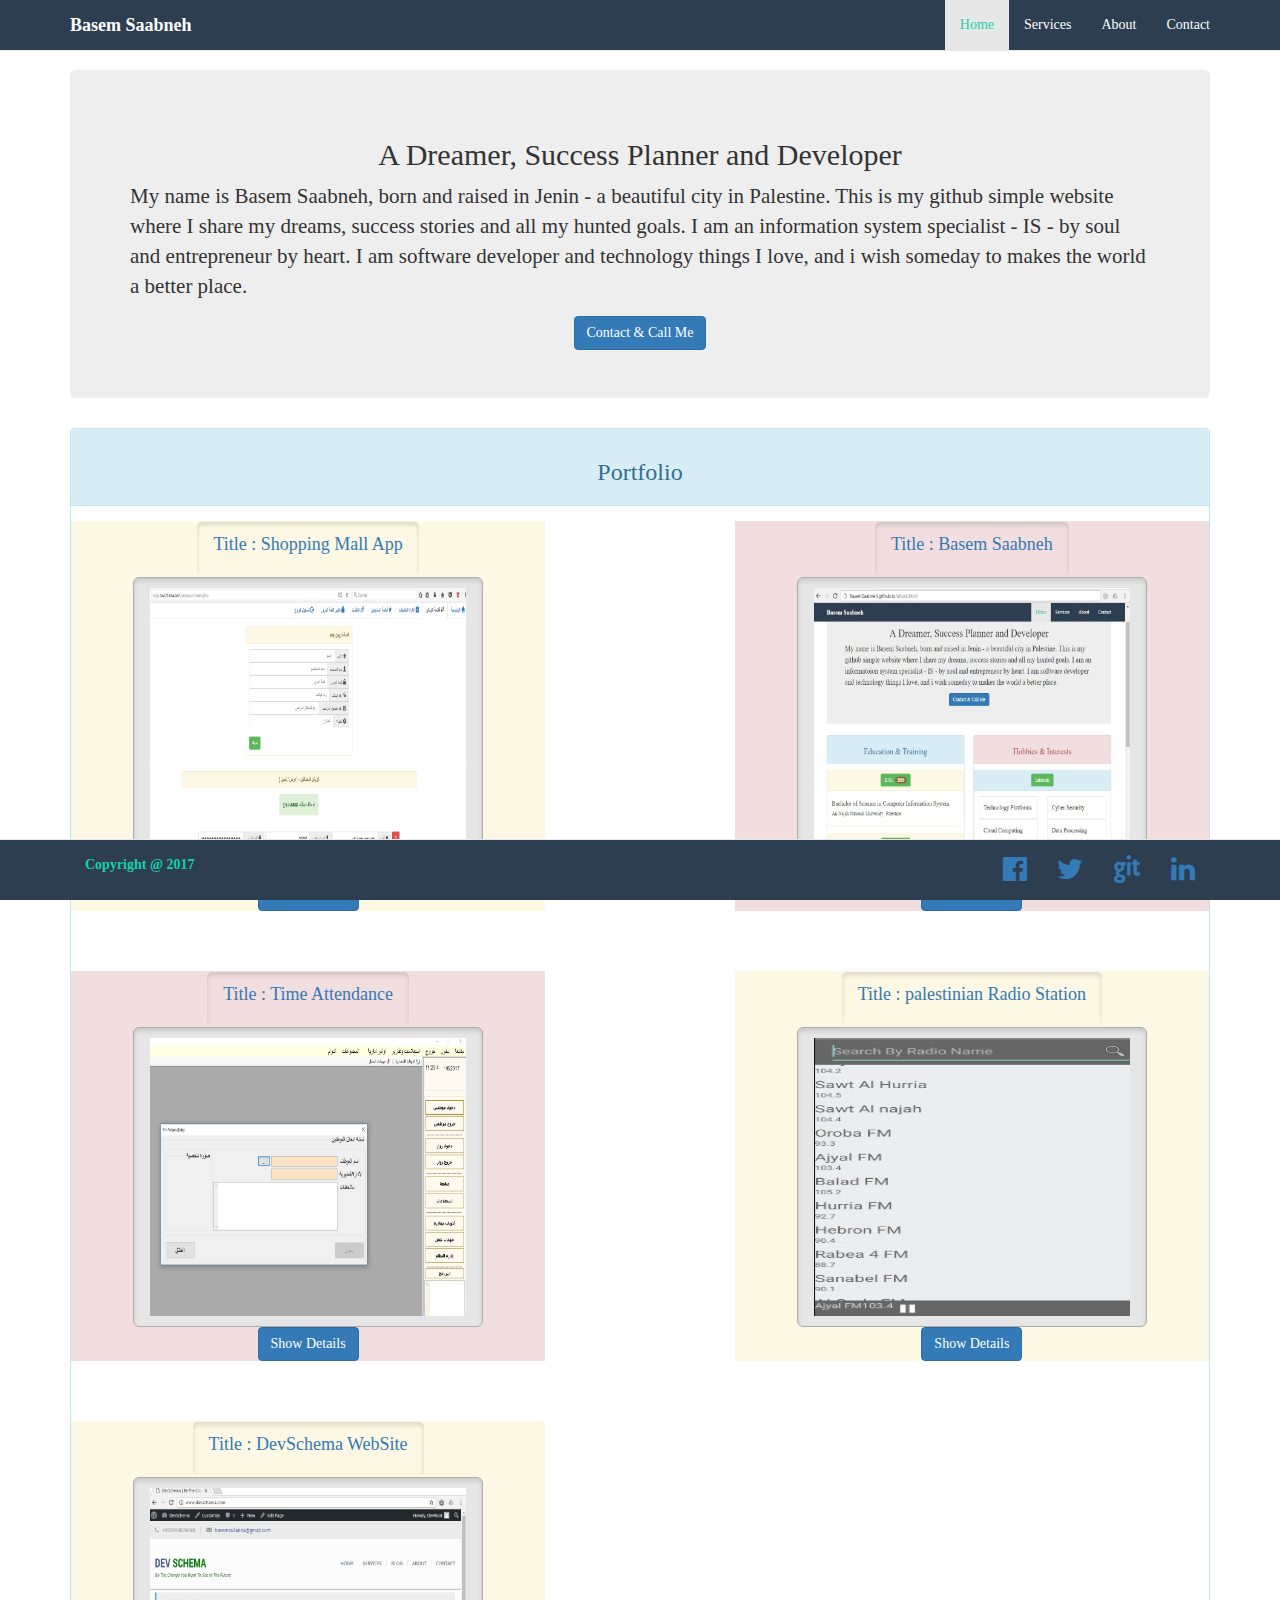
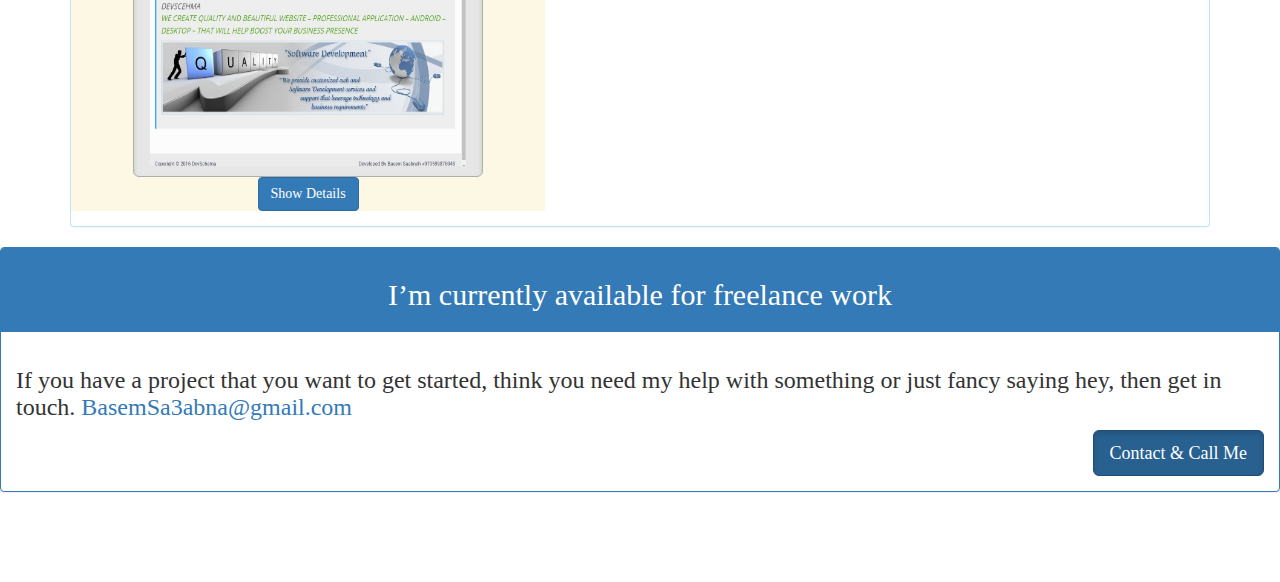
<file: index.html>
﻿<!DOCTYPE html>
<!-- /* -->
 <!-- Site Name:   Basem Saabneh -->
 <!-- Site URI:    BasemSaabneh.github.io -->
 <!-- Description:  Basem Saabneh github simple web pages -->
 <!-- Author:       Basem Saabneh -->
 <!-- Author URI:   https://www.basemsaabneh.devschema.com -->
 <!-- Version:      1.0.1 -->
 <!-- License:      free -->
 <!-- Tags:         dev,development,software ,software devvelopment,Basem,BasemSaabna,BasemSaabneh,Saabneh,Basem Saabneh, Android,Python,Bootstrap,html,html5 templates,design,database,db,DotNet,.net,vb,cSharp,c# -->
 <!-- Text Domain:  DevSchema.com -->
<!-- */  -->
<html lang="en">
  <head>
    <meta charset="utf-8">
    <meta http-equiv="X-UA-Compatible" content="IE=edge">
    <meta name="viewport" content="width=device-width, initial-scale=1">
	<meta name="author" content="Basem Saabneh" />
	<meta name="robots" content="index,follow" />
	<meta name="keywords" content="basemsaabneh.github.io,github,git,dev,development,software ,software devvelopment,Basem,BasemSaabna,BasemSaabneh,Saabneh,Basem Saabneh, Android,Python,Bootstrap,html,html5 templates,design,database,db,DotNet,.net,vb,cSharp,c# ">
	<meta name="description" content="Basem Saabneh github ">
	
    <title>Basem Saabneh</title>

    <link href="css/bootstrap.min.css" rel="stylesheet">
    <link href="css/custom.css" rel="stylesheet"> <!--- custom css -->
	<link rel="stylesheet" href="font-awesome/css/font-awesome.min.css">

    <script src="https://ajax.googleapis.com/ajax/libs/jquery/1.12.4/jquery.min.js"></script>

    <script src="js/bootstrap.min.js"></script>
	
  </head>
  <body>
	 <!--  ----------------------------------------------------------------------------------------------------------------Start Menu----------------------------------------------------------------------------------------------------------------------- -->
	<nav class="navbar navbar-default navbar-fixed-top navbar-inverse">
		<div class="container">
			<button type="button" class="navbar-toggle" 
			  data-toggle="collapse"
			  data-target=".navbar-collapse">
				  <span class="sr-only">Toggle Navigation</span>
				  <span class="icon-bar"></span><!-- for one line-->
				  <span class="icon-bar"></span><!-- for one line-->
				  <span class="icon-bar"></span><!-- for one line-->
			  
			</button>
		       <!-- for brand name -->
			<a class="navbar-brand"
					href="index.html" > <strong>Basem Saabneh </strong>
			</a>
					
			<!-- Add Menu Items-->	
			<div class="navbar-collapse collapse">
				<!-- collapse referance to button data-toggle collapse-->	
				<!-- navbar-collapse referance to button data-target navbar-collapse-->	
				<ul class="nav navbar-nav navbar-right">
					<li class="active" ><!--active for selected - active-->
						<a href="index.html" > Home </a>
					</li>
					<li >		
						<a href="services.html" > Services </a>
					</li>
					<li >
						<a href="about.html" > About </a>
					</li>
					<li >
						<a href="contact.html" > Contact </a>
					</li>
				</ul>
			</div>
		</div> <!-- end header container -->
	</nav>  <!-- end Navigator  -->

	
<!--  ----------------------------------------------------------------------------------------------------------------End Menu----------------------------------------------------------------------------------------------------------------------- -->
   <!-- Page Body -->
	<div class="container ">   
		<div class="jumbotron text-center"><!-- jumbotron used to highlight content-->

			<h2> A Dreamer, Success Planner and Developer </h2>
			<p align="left">
				My name is Basem Saabneh, born and raised in Jenin - a beautiful city in Palestine. This is my github simple website where I share my dreams,
				success stories and all my hunted goals. I am an information system specialist - IS -  by soul and entrepreneur by heart. 
				I am software developer and technology things I love, and i wish someday to makes the world a better place.		
			</p>
		<a href="contact.html"><button type="button" class="btn btn-primary">Contact & Call Me</button></a>
		</div><!-- end jumbotron -->
		
	<!--- -----------------------------------------------------------------------------------------------Start  Services  Panel Start -------------------------------------------------------------------------------------------------------------------------- -->
	
	<!--- -----------------------------------------------------------------------------------------------Start  Services  Panel Start -------------------------------------------------------------------------------------------------------------------------- -->

	
	
	
	<!--- -----------------------------------------------------------------------------------------------Start  PORTFOLIO  Start -------------------------------------------------------------------------------------------------------------------------- -->

	<div class="panel panel-info">
			  <div class="panel-heading text-center">
				<h3>Portfolio </h3>
			  </div>
			  <div class="panel-body bg-default">
	<!--- -----------------------------------------------------------------------------------------------Portfolio Row # 1-------------------------------------------------------------------------------------------------------------------------- -->
	<!--- -----------------------------------------------------------------------------------------------Portfolio Row # 1-------------------------------------------------------------------------------------------------------------------------- -->
	<!--- -----------------------------------------------------------------------------------------------Portfolio Row # 1-------------------------------------------------------------------------------------------------------------------------- -->
	<!--- -----------------------------------------------------------------------------------------------Portfolio Row # 1-------------------------------------------------------------------------------------------------------------------------- -->
	
				<div class="row">
	<!--- -----------------------------------------------------------------------------------------------Portfolio Row # 1 COL # 1 -------------------------------------------------------------------------------------------------------------------------- -->
				
					<div class="col-sm-5 bg-warning">
						<!-- modal -->
						<center><a href="#" class="btn btn-lg active" data-toggle="modal" data-target="#ShoppingMall"><p>Title : Shopping Mall App</p> </a>
						<img src="img/shop.jpg" class="btn btn-default btn-lg active" id="img-size"  data-toggle="modal" data-target="#ShoppingMall"></img></center>
						<div id="ShoppingMall" class="modal fade " role="dialog">
							<div class="modal-dialog"> 
								<div class="modal-content bg-warning">
									<div class="modal-header bg-warning" >
									
										<div class="modal-title">
											<button type="button" class="close" data-dismiss="modal">
												&times;
											</button>
											<h2><span id="port-text">Title : </span><a href="http://shop.devschema.com" > ShoppingMall Site & App </a></h2>
										</div>
									</div>
									<div class="modal-body bg-danger" >	
										<div class="list-group">
											<div class="row">
											  <div class="col-sm-12"><span  class="list-group-item list-group-item-action "><h4><span id="port-text">PROJECT TYPE:</span>ShoppingMall Site & App</h4></span></div>  
											  <div class="col-sm-12"><span  class="list-group-item list-group-item-action "><h4><span id="port-text">TECHNOLOGIES:</span> PHP , Bootstrap, Android, Java, Json, Mysql</h4></span></div>  
											  <div class="col-sm-12"><span  class="list-group-item list-group-item-action "><h4><span id="port-text">DESCRIPTION:</span> 
													 Online small shopping mall ,website is to control products and data , supported with mobile app , where visitors can access products and see details , if they like product, they can register and request a product, after request generated , admin see visitor request and confirm or cancel request from both website and mobile app
													
											  </h4></span></div>  
											</div>
														
										</div>

									</div>
									<div class="modal-footer bg-default bg-warning" >
										<button type="button" class="btn btn-default btn-lg" data-dismiss="modal">
											Close
										</button>
									</div>
								</div>
							</div>
						</div>
						<center><button type="button" class="btn btn-primary " data-toggle="modal" data-target="#ShoppingMall">Show Details </button></center>
					</div>
					
	<!--- -----------------------------------------------------------------------------------------------Portfolio Row # 1 COL # 2 Empty -------------------------------------------------------------------------------------------------------------------------- -->
					<div class="col-sm-2 bg-default">
					</div>
	<!--- -----------------------------------------------------------------------------------------------Portfolio Row # 1 COL # 3 -------------------------------------------------------------------------------------------------------------------------- -->
					
					<div class="col-sm-5 bg-danger">
						<!-- modal -->
						<center><a href="#" class="btn btn-lg active" data-toggle="modal" data-target="#Basem_Saabneh"><p>Title : Basem Saabneh</p> </a>
						<img src="img/basemsa3abna.jpg" class="btn btn-default btn-lg active" id="img-size"  data-toggle="modal" data-target="#Basem_Saabneh"></img></center>
						<div id="Basem_Saabneh" class="modal fade " role="dialog">
							<div class="modal-dialog"> 
								<div class="modal-content bg-warning">
									<div class="modal-header bg-warning" >
									
										<div class="modal-title">
											<button type="button" class="close" data-dismiss="modal">
												&times;
											</button>
											<h2><span id="port-text">Title : </span>Personal website : <a href="BasemSaabneh.github.io">Basem Saabneh</a></h2>
										</div>
									</div>
									<div class="modal-body bg-danger" >	
										<div class="list-group">
											<div class="row">
											  <div class="col-sm-12"><span  class="list-group-item list-group-item-action "><h4><span id="port-text">PROJECT TYPE:</span>Personal website</h4></span></div>  
											  <div class="col-sm-12"><span  class="list-group-item list-group-item-action "><h4><span id="port-text">TECHNOLOGIES:</span> Bootstrap , Css , html , Javascript </h4></span></div>  
											  <div class="col-sm-12"><span  class="list-group-item list-group-item-action "><h4><span id="port-text">DESCRIPTION:</span> 
													 Personal website for Basem Saabneh - a software developer expert , in order to show contact information and projects portfolio.
													Keep in touch with customers need IT Services & Support
											  </h4></span></div>  
											</div>
														
										</div>

									</div>
									<div class="modal-footer bg-default bg-warning" >
										<button type="button" class="btn btn-default btn-lg" data-dismiss="modal">
											Close
										</button>
									</div>
								</div>
							</div>
						</div>
						<center><button type="button" class="btn btn-primary " data-toggle="modal" data-target="#Basem_Saabneh">Show Details </button></center>
					</div>				
				</div>  <!-- end first row -->
				
				
				<div class="row">
					<div class="col-sm-12 bg-default">
					<p>&nbsp;</p><p>&nbsp;</p>
					</div>
				</div>
	<!--- -----------------------------------------------------------------------------------------------Portfolio Row # 2-------------------------------------------------------------------------------------------------------------------------- -->
	<!--- -----------------------------------------------------------------------------------------------Portfolio Row # 2-------------------------------------------------------------------------------------------------------------------------- -->
	<!--- -----------------------------------------------------------------------------------------------Portfolio Row # 2-------------------------------------------------------------------------------------------------------------------------- -->
	<!--- -----------------------------------------------------------------------------------------------Portfolio Row # 2-------------------------------------------------------------------------------------------------------------------------- -->				
	
				<div class="row">
	<!--- -----------------------------------------------------------------------------------------------Portfolio Row # 2 COL # 1 -------------------------------------------------------------------------------------------------------------------------- -->
				
					<div class="col-sm-5 bg-danger">
						<!-- modal -->
						<center><a href="#" class="btn btn-lg active" data-toggle="modal" data-target="#Time_Attendance"><p>Title : Time Attendance</p> </a>
						<img src="img/tas.jpg" class="btn btn-default btn-lg active" id="img-size"  data-toggle="modal" data-target="#Time_Attendance"></img></center>
						<div id="Time_Attendance" class="modal fade " role="dialog">
							<div class="modal-dialog"> 
								<div class="modal-content bg-warning">
									<div class="modal-header bg-warning" >
									
										<div class="modal-title">
											<button type="button" class="close" data-dismiss="modal">
												&times;
											</button>
											<h2><span id="port-text">Title : </span>Employee Time Attendance System</h2>
										</div>
									</div>
									<div class="modal-body bg-danger" >	
										<div class="list-group">
											<div class="row">
											  <div class="col-sm-12"><span  class="list-group-item list-group-item-action "><h4><span id="port-text">PROJECT TYPE:</span>Time Attendance System</h4></span></div>  
											  <div class="col-sm-12"><span  class="list-group-item list-group-item-action "><h4><span id="port-text">TECHNOLOGIES:</span> VB.Net , SQL Server </h4></span></div>  
											  <div class="col-sm-12"><span  class="list-group-item list-group-item-action "><h4><span id="port-text">DESCRIPTION:</span> 
													Smart Time Attendance System , that register all employees movements from and / or to organization , with access controls and privilages for each employee
													 
											  </h4></span></div>  
											</div>
														
										</div>

									</div>
									<div class="modal-footer bg-default bg-warning" >
										<button type="button" class="btn btn-default btn-lg" data-dismiss="modal">
											Close
										</button>
									</div>
								</div>
							</div>
						</div>
						<center><button type="button" class="btn btn-primary " data-toggle="modal" data-target="#Time_Attendance">Show Details </button></center>
					</div>
					
	<!--- -----------------------------------------------------------------------------------------------Portfolio Row # 2 COL # 2 Empty -------------------------------------------------------------------------------------------------------------------------- -->
					<div class="col-sm-2 bg-default">
					</div>
	<!--- -----------------------------------------------------------------------------------------------Portfolio Row # 2 COL # 3 -------------------------------------------------------------------------------------------------------------------------- -->
					
					<div class="col-sm-5 bg-warning">
						<!-- modal -->
						<center><a href="#" class="btn btn-lg active" data-toggle="modal" data-target="#palestinian_Radio_Station"><p>Title : palestinian Radio Station</p> </a>
						<img src="img/radio.jpg" class="btn btn-default btn-lg active" id="img-size"  data-toggle="modal" data-target="#palestinian_Radio_Station"></img></center>
						<div id="palestinian_Radio_Station" class="modal fade " role="dialog">
							<div class="modal-dialog"> 
								<div class="modal-content bg-warning">
									<div class="modal-header bg-warning" >
									
										<div class="modal-title">
											<button type="button" class="close" data-dismiss="modal">
												&times;
											</button>
											<h2><span id="port-text">Title : </span>Radio Station In Palestine</h2>
										</div>
									</div>
									<div class="modal-body bg-danger" >	
										<div class="list-group">
											<div class="row">
											  <div class="col-sm-12"><span  class="list-group-item list-group-item-action "><h4><span id="port-text">PROJECT TYPE:</span>Music & Sound App</h4></span></div>  
											  <div class="col-sm-12"><span  class="list-group-item list-group-item-action "><h4><span id="port-text">TECHNOLOGIES:</span> Android • Sqlite •  CSS</h4></span></div>  
											  <div class="col-sm-12"><span  class="list-group-item list-group-item-action "><h4><span id="port-text">DESCRIPTION:</span> 
													A simple Android application to listen for radio Stations in Palestine 
											  </h4></span></div>  
											</div>
														
										</div>

									</div>
									<div class="modal-footer bg-default bg-warning" >
										<button type="button" class="btn btn-default btn-lg" data-dismiss="modal">
											Close
										</button>
									</div>
								</div>
							</div>
						</div>
						<center><button type="button" class="btn btn-primary " data-toggle="modal" data-target="#palestinian_Radio_Station">Show Details </button></center>
					</div>				
				</div>  <!-- end first row -->
		

	<div class="row">
		<div class="col-sm-12 bg-default">
		<p>&nbsp;</p><p>&nbsp;</p>
		</div>
	</div>		
	<!--- -----------------------------------------------------------------------------------------------Portfolio Row # 3-------------------------------------------------------------------------------------------------------------------------- -->
	<!--- -----------------------------------------------------------------------------------------------Portfolio Row # 3-------------------------------------------------------------------------------------------------------------------------- -->
	<!--- -----------------------------------------------------------------------------------------------Portfolio Row # 3-------------------------------------------------------------------------------------------------------------------------- -->
	<!--- -----------------------------------------------------------------------------------------------Portfolio Row # 3-------------------------------------------------------------------------------------------------------------------------- -->				
	
				<div class="row">
	<!--- -----------------------------------------------------------------------------------------------Portfolio Row # 3 COL # 1 -------------------------------------------------------------------------------------------------------------------------- -->
					<div class="col-sm-5 bg-warning">
						<!-- modal -->
						<center><a href="#" class="btn btn-lg active" data-toggle="modal" data-target="#DevSchema_WebSite"><p>Title : DevSchema WebSite</p> </a>
						<img src="img/devschema.jpg" class="btn btn-default btn-lg active" id="img-size"  data-toggle="modal" data-target="#DevSchema_WebSite"></img></center>
						<div id="DevSchema_WebSite" class="modal fade " role="dialog">
							<div class="modal-dialog"> 
								<div class="modal-content bg-warning">
									<div class="modal-header bg-warning" >
									
										<div class="modal-title">
											<button type="button" class="close" data-dismiss="modal">
												&times;
											</button>
											<h2><span id="port-text">Title : </span><a href="http://www.devschema.com" > DevSchema WebSite </a></h2>
										</div>
									</div>
									<div class="modal-body bg-danger" >	
										<div class="list-group">
											<div class="row">
											  <div class="col-sm-12"><span  class="list-group-item list-group-item-action "><h4><span id="port-text">PROJECT TYPE:</span>DevSchema WebSite</h4></span></div>  
											  <div class="col-sm-12"><span  class="list-group-item list-group-item-action "><h4><span id="port-text">TECHNOLOGIES:</span> WordPress , Mysql</h4></span></div>  
											  <div class="col-sm-12"><span  class="list-group-item list-group-item-action "><h4><span id="port-text">DESCRIPTION:</span> 
													Website to show services provided by DevSchema Team, portable with large and small screen [ pc - tablet - smart phone ] .
													Contact customers for new services.[ IT services ].
													
											  </h4></span></div>  
											</div>
														
										</div>

									</div>
									<div class="modal-footer bg-default bg-warning" >
										<button type="button" class="btn btn-default btn-lg" data-dismiss="modal">
											Close
										</button>
									</div>
								</div>
							</div>
						</div>
						<center><button type="button" class="btn btn-primary " data-toggle="modal" data-target="#DevSchema_WebSite">Show Details </button></center>
					</div>
				</div>
		</div>
	</div>
	<!--- -----------------------------------------------------------------------------------------------Portfolio Row # 4-------------------------------------------------------------------------------------------------------------------------- -->
	<!--- -----------------------------------------------------------------------------------------------Portfolio Row # 4-------------------------------------------------------------------------------------------------------------------------- -->
	<!--- -----------------------------------------------------------------------------------------------Portfolio Row # 4-------------------------------------------------------------------------------------------------------------------------- -->
	<!--- -----------------------------------------------------------------------------------------------Portfolio Row # 4-------------------------------------------------------------------------------------------------------------------------- -->	




				
				
			</div>  <!-- End panel-body -->
	</div>   <!-- End Conatct Panel -->
	
	<div class="row">
		<div class="col-sm-12">
			<div class="panel panel-primary">
				<div class="panel-heading text-center">
					<h2>I’m currently available for freelance work</h2>
				</div>
				<div class="panel-body bg-default">
					<p><h3>If you have a project that you want to get started, think you need my help with something or just fancy saying hey, then get in touch.
					<a href="mailto:basemsa3abna@gmail.com"> BasemSa3abna@gmail.com</a>
					</h3></p>
					<a href="contact.html" ><button type="button" class="btn btn-primary btn-lg active pull-right">Contact & Call Me</button></a>
				</div>  <!-- End panel-body -->
			</div>
		</div>
	</div>

			 
	<!--- -----------------------------------------------------------------------------------------------End  Conatct  Panel End -------------------------------------------------------------------------------------------------------------------------- -->
	<!--  ----------------------------------------------------------------------------------------------------------------Start Footer----------------------------------------------------------------------------------------------------------------------- -->

   <!-- Fixed Footer -->
   <div class="navbar navbar-default navbar-fixed-bottom navbar-inverse">
	   <div class="container">
			<div class="navbar-text pull-left">
				<span class="footer-txt"><strong>Copyright @ 2017</strong></span>
			</div>
			
			<div class="navbar-text pull-right">
				<a href="https://www.linkedin.com/in/BasemSaabneh" > <i class="fa fa-linkedin fa-2x" aria-hidden="true"></i></a>
			</div>
			<div class="navbar-text pull-right">
				<a href="https://github.com/BasemSaabneh" > <i class="fa fa-git fa-2x" aria-hidden="true"></i></a>
			</div>
			
			<div class="navbar-text pull-right">
				<a href="https://twitter.com/BasemSaabneh" > <i class="fa fa-twitter fa-2x" aria-hidden="true"></i></a>
			</div>
			<div class="navbar-text pull-right">
				<a href="https://www.facebook.com/BasemSaabneh" > <i class="fa fa-facebook-official fa-2x"></i></a>
			</div>
	   </div>
   </div>
  
	 <!--  ----------------------------------------------------------------------------------------------------------------End Footer----------------------------------------------------------------------------------------------------------------------- -->
		
		
	</div>	 <!-- end page body container -->
	
  </body>
</html>
</file>
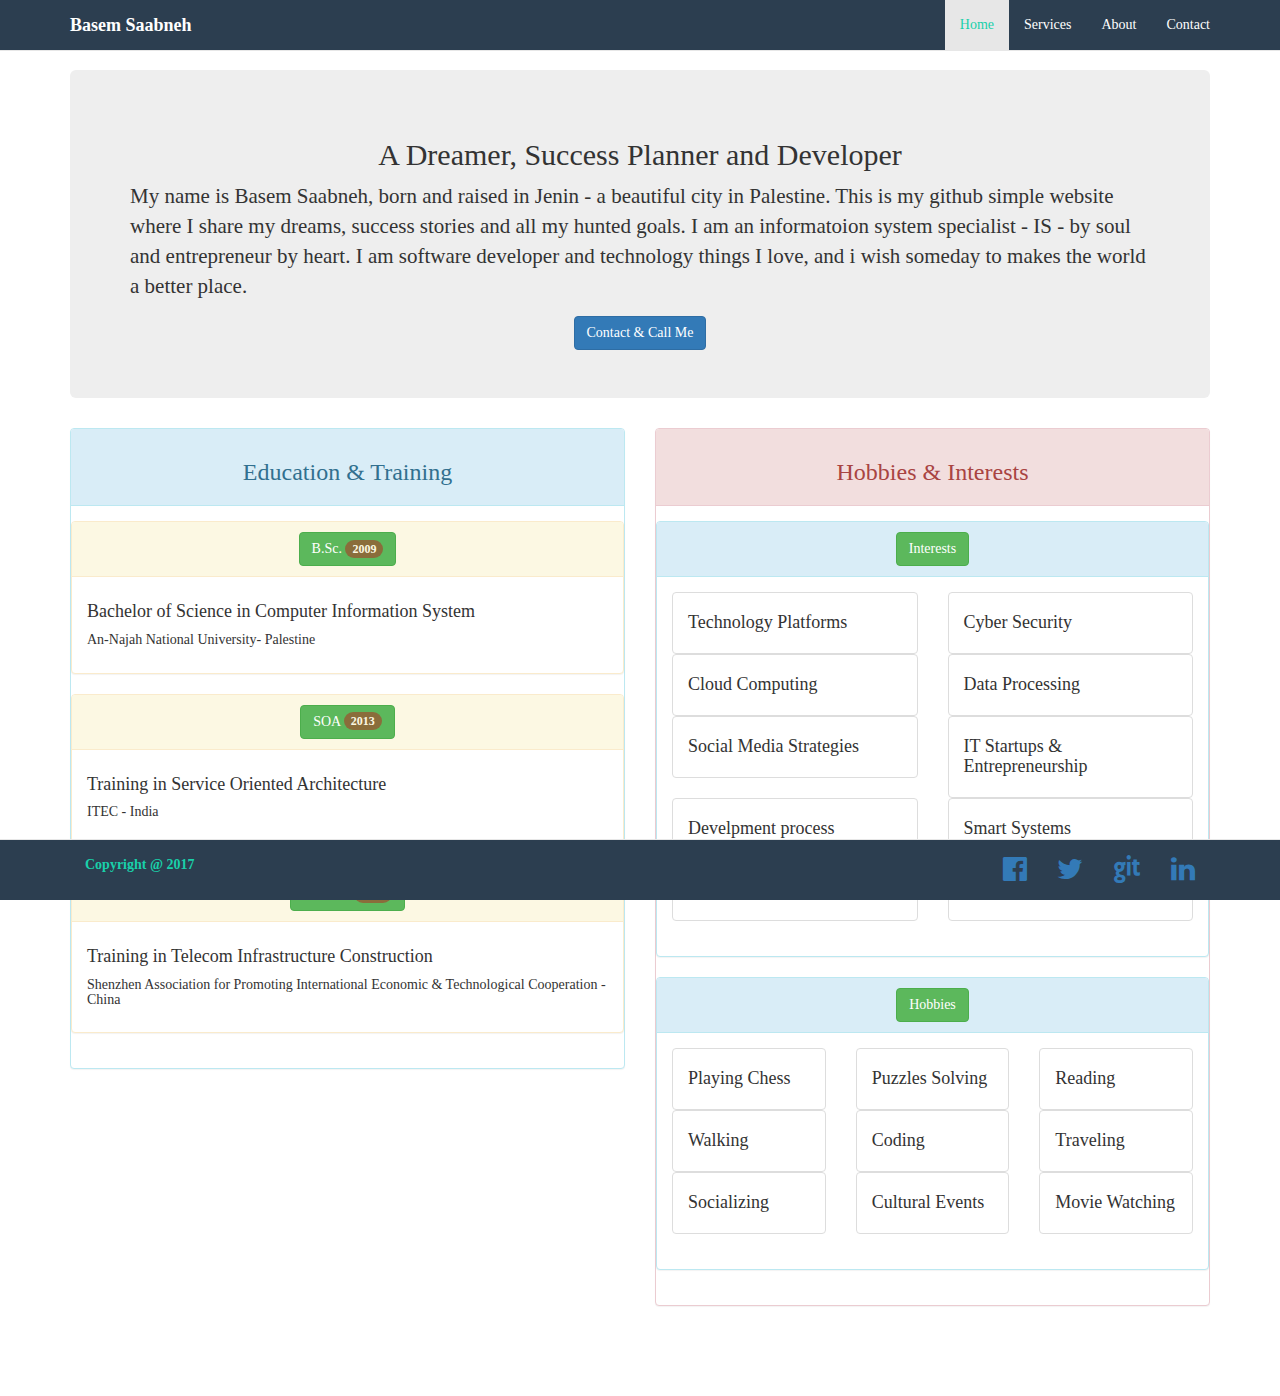
<file: about.html>
<!DOCTYPE html>
<!-- /* -->
 <!-- Site Name:   Basem Saabneh -->
 <!-- Site URI:    BasemSaabneh.github.io -->
 <!-- Description:  Basem Saabneh github simple web pages -->
 <!-- Author:       Basem Saabneh -->
 <!-- Author URI:   https://www.basemsaabneh.devschema.com -->
 <!-- Version:      1.0.1 -->
 <!-- License:      free -->
 <!-- Tags:         dev,development,software ,software devvelopment,Basem,BasemSaabna,BasemSaabneh,Saabneh,Basem Saabneh, Android,Python,Bootstrap,html,html5 templates,design,database,db,DotNet,.net,vb,cSharp,c# -->
 <!-- Text Domain:  DevSchema.com -->
<!-- */  -->
<html lang="en">
  <head>
    <meta charset="utf-8">
    <meta http-equiv="X-UA-Compatible" content="IE=edge">
    <meta name="viewport" content="width=device-width, initial-scale=1">
	<meta name="author" content="Basem Saabneh" />
	<meta name="robots" content="index,follow" />
	<meta name="keywords" content="basemsaabneh.github.io,github,git,dev,development,software ,software devvelopment,Basem,BasemSaabna,BasemSaabneh,Saabneh,Basem Saabneh, Android,Python,Bootstrap,html,html5 templates,design,database,db,DotNet,.net,vb,cSharp,c# ">
	<meta name="description" content="Basem Saabneh github ">
    <title>Basem Saabneh CV</title>

    <link href="css/bootstrap.min.css" rel="stylesheet">
    <link href="css/custom.css" rel="stylesheet"> <!--- custom css -->
	<link rel="stylesheet" href="font-awesome/css/font-awesome.min.css">

    <script src="https://ajax.googleapis.com/ajax/libs/jquery/1.12.4/jquery.min.js"></script>

    <script src="js/bootstrap.min.js"></script>
	
  </head>
  <body>
	 <!--  ----------------------------------------------------------------------------------------------------------------Start Menu----------------------------------------------------------------------------------------------------------------------- -->
	<nav class="navbar navbar-default navbar-fixed-top navbar-inverse">
		<div class="container">
			<button type="button" class="navbar-toggle" 
			  data-toggle="collapse"
			  data-target=".navbar-collapse">
				  <span class="sr-only">Toggle Navigation</span>
				  <span class="icon-bar"></span><!-- for one line-->
				  <span class="icon-bar"></span><!-- for one line-->
				  <span class="icon-bar"></span><!-- for one line-->
			  
			</button>
		       <!-- for brand name -->
			<a class="navbar-brand"
					href="index.html" > <strong>Basem Saabneh </strong>
			</a>
					
			<!-- Add Menu Items-->	
			<div class="navbar-collapse collapse">
				<!-- collapse referance to button data-toggle collapse-->	
				<!-- navbar-collapse referance to button data-target navbar-collapse-->	
				<ul class="nav navbar-nav navbar-right">
					<li class="active" ><!--active for selected - active-->
						<a href="index.html" > Home </a>
					</li>
					<li >		
						<a href="services.html" > Services </a>
					</li>
					<li >
						<a href="about.html" > About </a>
					</li>
					<li >
						<a href="contact.html" > Contact </a>
					</li>
				</ul>
			</div>
		</div> <!-- end header container -->
	</nav>  <!-- end Navigator  -->

	
<!--  ----------------------------------------------------------------------------------------------------------------End Menu----------------------------------------------------------------------------------------------------------------------- -->
   <!-- Page Body -->
	<div class="container ">   
		<div class="jumbotron text-center"><!-- jumbotron used to highlight content-->

			<h2> A Dreamer, Success Planner and Developer </h2>
			<p align="left">
				My name is Basem Saabneh, born and raised in Jenin - a beautiful city in Palestine. This is my github simple website where I share my dreams,
				success stories and all my hunted goals. I am an informatoion system specialist - IS -  by soul and entrepreneur by heart. 
				I am software developer and technology things I love, and i wish someday to makes the world a better place.		
			</p>
		<a href="contact.html" ><button type="button" class="btn btn-primary">Contact & Call Me</button></a>
		</div><!-- end jumbotron -->
		

	<!--- -----------------------------------------------------------------------------------------------Start  Conatct  Panel Start -------------------------------------------------------------------------------------------------------------------------- -->
	<div class="row">
		<div class="col-sm-6">
			<div class="panel panel-info">
				<div class="panel-heading text-center">
					<h3> Education & Training</h3>
				</div>
				<div class="panel-body bg-default">
					<div class="row">
						<div class="panel panel-warning">
							<div class="panel-heading text-center">
								<button type="button" class="btn btn-success">B.Sc. <span class="badge">2009</span></button>
							</div>
							<div class="panel-body bg-default">
								<p><h4>Bachelor of Science in Computer Information System </h4>
								<p><h5>An-Najah National University- Palestine</h5>

							</div>
						</div>
					 </div>

					<div class="row">
						<div class="panel panel-warning">
							<div class="panel-heading text-center">
								<button type="button" class="btn btn-success">SOA <span class="badge">2013</span></button>
							</div>
							<div class="panel-body bg-default">
								<p><h4>Training in Service Oriented Architecture </h4>
								<p><h5> ITEC - India</h5>

							</div>
						</div>
					 </div>	
					 
					<div class="row">
						<div class="panel panel-warning">
							<div class="panel-heading text-center">
								<button type="button" class="btn btn-success">Telecom <span class="badge">2016</span></button>
							</div>
							<div class="panel-body bg-default">
								<p><h4>Training in  Telecom Infrastructure Construction  </h4>
								<p><h5> Shenzhen Association for  Promoting International Economic & Technological Cooperation - China</h5>

							</div>
						</div>
					 </div>					 
				</div>  <!-- End panel-body -->
			</div>   <!-- End  Panel Info -->
		</div>

		<div class="col-sm-6">
			<div class="panel panel-danger">
				<div class="panel-heading text-center">
					<h3>Hobbies & Interests</h3>
				</div>
				<div class="panel-body bg-default">
					<div class="row">
						<div class="panel panel-info">
							<div class="panel-heading text-center">
								<button type="button" class="btn btn-success">Interests </button>
							</div>
							<div class="panel-body bg-default">
								<div class="list-group">
									<div class="row">
									  <div class="col-sm-6"><span  class="list-group-item list-group-item-action "><h4>Technology Platforms  </h4></span></div>
									  <div class="col-sm-6"><span class="list-group-item list-group-item-action "><h4>Cyber Security  </h4></span></div>	  
									</div>
									<div class="row">
									  <div class="col-sm-6"><span  class="list-group-item list-group-item-action "><h4>Cloud Computing  </h4></span></div>
									  <div class="col-sm-6"><span class="list-group-item list-group-item-action "><h4>Data Processing  </h4></span></div>	  
									</div>								  
									<div class="row">
									  <div class="col-sm-6"><span  class="list-group-item list-group-item-action "><h4>Social Media Strategies  </h4></span></div>
									  <div class="col-sm-6"><span class="list-group-item list-group-item-action "><h4>IT Startups & Entrepreneurship  </h4></span></div>	  
									</div>	
									<div class="row">
									  <div class="col-sm-6"><span  class="list-group-item list-group-item-action "><h4>Develpment process </h4></span></div>
									  <div class="col-sm-6"><span class="list-group-item list-group-item-action "><h4>Smart Systems </h4></span></div>	  
									</div>
									<div class="row">
									  <div class="col-sm-6"><span  class="list-group-item list-group-item-action "><h4>Ethical Hacking </h4></span></div>
									  <div class="col-sm-6"><span class="list-group-item list-group-item-action "><h4>Penetration Testing</h4></span></div>	  
									</div>							
								</div>

							</div>
						</div>
					</div>
					<div class="row">
						<div class="panel panel-info">
							<div class="panel-heading text-center">
								<button type="button" class="btn btn-success">Hobbies </button>
							</div>
							<div class="panel-body bg-default">
								<div class="list-group">
									<div class="row">
									  <div class="col-sm-4"><span  class="list-group-item list-group-item-action "><h4>Playing Chess  </h4></span></div>
									  <div class="col-sm-4"><span class="list-group-item list-group-item-action "><h4>Puzzles Solving  </h4></span></div>	  
									  <div class="col-sm-4"><span class="list-group-item list-group-item-action "><h4>Reading </h4></span></div>	  
									</div>							  
									<div class="row">
									  <div class="col-sm-4"><span  class="list-group-item list-group-item-action "><h4>Walking  </h4></span></div>
									  <div class="col-sm-4"><span  class="list-group-item list-group-item-action "><h4>Coding  </h4></span></div>
									  <div class="col-sm-4"><span class="list-group-item list-group-item-action "><h4>Traveling </h4></span></div>	  
									</div>	
									<div class="row">
									  <div class="col-sm-4"><span  class="list-group-item list-group-item-action "><h4>Socializing</h4></span></div>
									  <div class="col-sm-4"><span  class="list-group-item list-group-item-action "><h4>Cultural Events</h4></span></div>
									  <div class="col-sm-4"><span class="list-group-item list-group-item-action "><h4>Movie Watching </h4></span></div>	  
									</div>
							
								</div>

							</div>
						</div>
					</div>			 
				</div>  <!-- End panel-body -->
			</div>   <!-- End  Panel Info -->
		</div>
	</div>

	

			 
	<!--- -----------------------------------------------------------------------------------------------End  Conatct  Panel End -------------------------------------------------------------------------------------------------------------------------- -->
	<!--  ----------------------------------------------------------------------------------------------------------------Start Footer----------------------------------------------------------------------------------------------------------------------- -->

   <!-- Fixed Footer -->
   <div class="navbar navbar-default navbar-fixed-bottom navbar-inverse">
	   <div class="container">
			<div class="navbar-text pull-left">
				<span class="footer-txt"><strong>Copyright @ 2017</strong></span>
			</div>
			
			<div class="navbar-text pull-right">
				<a href="https://www.linkedin.com/in/BasemSaabneh" > <i class="fa fa-linkedin fa-2x" aria-hidden="true"></i></a>
			</div>
			<div class="navbar-text pull-right">
				<a href="https://github.com/BasemSaabneh" > <i class="fa fa-git fa-2x" aria-hidden="true"></i></a>
			</div>
			
			<div class="navbar-text pull-right">
				<a href="https://twitter.com/BasemSaabneh" > <i class="fa fa-twitter fa-2x" aria-hidden="true"></i></a>
			</div>
			<div class="navbar-text pull-right">
				<a href="https://www.facebook.com/BasemSaabneh" > <i class="fa fa-facebook-official fa-2x"></i></a>
			</div>
	   </div>
   </div>
  
	 <!--  ----------------------------------------------------------------------------------------------------------------End Footer----------------------------------------------------------------------------------------------------------------------- -->
		
		
	</div>	 <!-- end page body container -->
	
  </body>
</html>
</file>
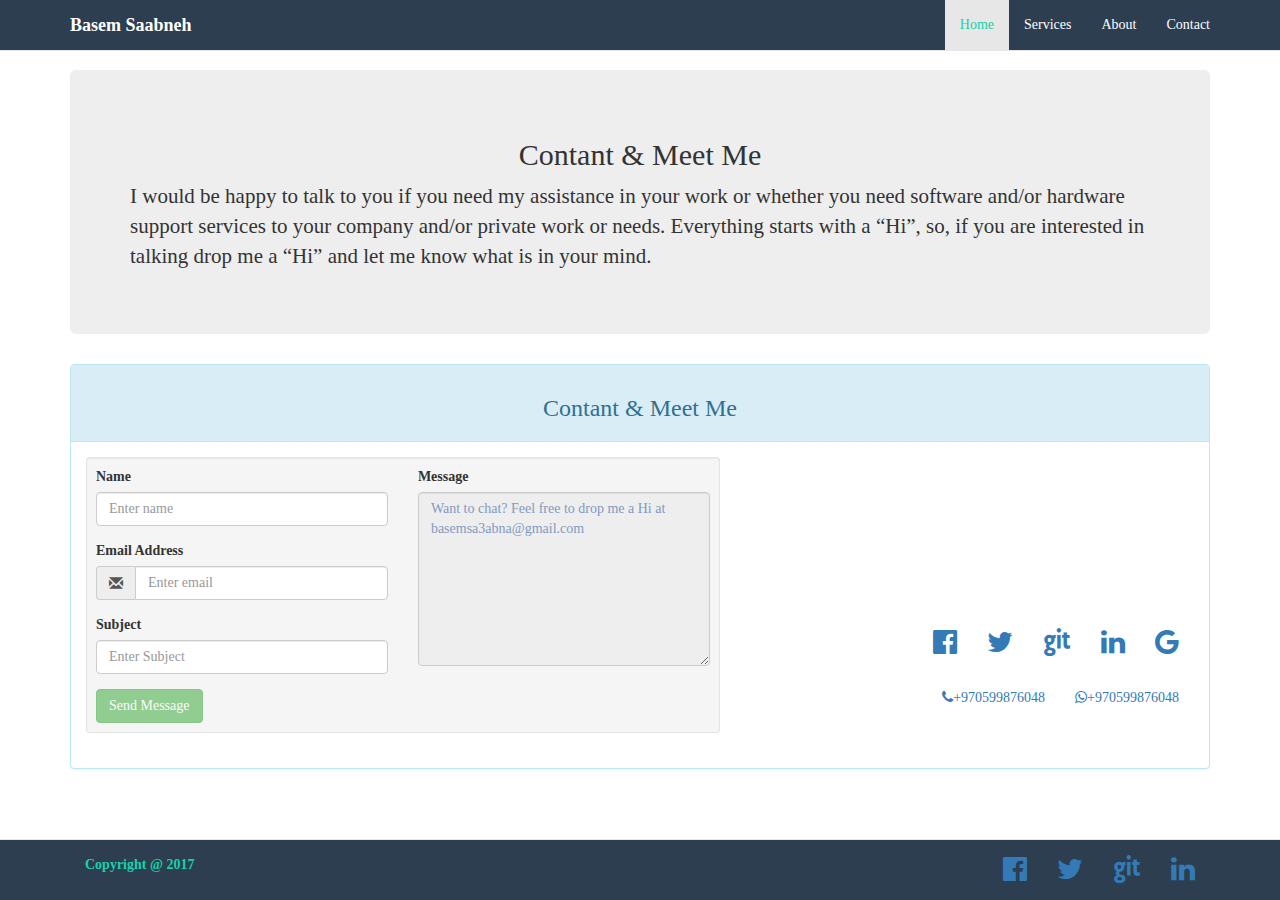
<file: contact.html>
<!DOCTYPE html>
<!-- /* -->
 <!-- Site Name:   Basem Saabneh -->
 <!-- Site URI:    BasemSaabneh.github.io -->
 <!-- Description:  Basem Saabneh github simple web pages -->
 <!-- Author:       Basem Saabneh -->
 <!-- Author URI:   https://www.basemsaabneh.devschema.com -->
 <!-- Version:      1.0.1 -->
 <!-- License:      free -->
 <!-- Tags:         dev,development,software ,software devvelopment,Basem,BasemSaabna,BasemSaabneh,Saabneh,Basem Saabneh, Android,Python,Bootstrap,html,html5 templates,design,database,db,DotNet,.net,vb,cSharp,c# -->
 <!-- Text Domain:  DevSchema.com -->
<!-- */  -->
<html lang="en">
  <head>
    <meta charset="utf-8">
    <meta http-equiv="X-UA-Compatible" content="IE=edge">
    <meta name="viewport" content="width=device-width, initial-scale=1">
	<meta name="author" content="Basem Saabneh" />
	<meta name="robots" content="index,follow" />
	<meta name="keywords" content="basemsaabneh.github.io,github,git,dev,development,software ,software devvelopment,Basem,BasemSaabna,BasemSaabneh,Saabneh,Basem Saabneh, Android,Python,Bootstrap,html,html5 templates,design,database,db,DotNet,.net,vb,cSharp,c# ">
	<meta name="description" content="Basem Saabneh github ">
	
    <title>Basem Saabneh CV</title>

    <link href="css/bootstrap.min.css" rel="stylesheet">
    <link href="css/custom.css" rel="stylesheet"> <!--- custom css -->
	<link rel="stylesheet" href="font-awesome/css/font-awesome.min.css">

    <script src="https://ajax.googleapis.com/ajax/libs/jquery/1.12.4/jquery.min.js"></script>

    <script src="js/bootstrap.min.js"></script>
	
  </head>
  <body>
	 <!--  ----------------------------------------------------------------------------------------------------------------Start Menu----------------------------------------------------------------------------------------------------------------------- -->
	<nav class="navbar navbar-default navbar-fixed-top navbar-inverse">
		<div class="container">
			<button type="button" class="navbar-toggle" 
			  data-toggle="collapse"
			  data-target=".navbar-collapse">
				  <span class="sr-only">Toggle Navigation</span>
				  <span class="icon-bar"></span><!-- for one line-->
				  <span class="icon-bar"></span><!-- for one line-->
				  <span class="icon-bar"></span><!-- for one line-->
			  
			</button>
		       <!-- for brand name -->
			<a class="navbar-brand"
					href="index.html" > <strong>Basem Saabneh </strong>
			</a>
					
			<!-- Add Menu Items-->	
			<div class="navbar-collapse collapse">
				<!-- collapse referance to button data-toggle collapse-->	
				<!-- navbar-collapse referance to button data-target navbar-collapse-->	
				<ul class="nav navbar-nav navbar-right">
					<li class="active" ><!--active for selected - active-->
						<a href="index.html" > Home </a>
					</li>
					<li >		
						<a href="services.html" > Services </a>
					</li>
					<li >
						<a href="about.html" > About </a>
					</li>
					<li >
						<a href="contact.html" > Contact </a>
					</li>
				</ul>
			</div>
		</div> <!-- end header container -->
	</nav>  <!-- end Navigator  -->

	
<!--  ----------------------------------------------------------------------------------------------------------------End Menu----------------------------------------------------------------------------------------------------------------------- -->
   <!-- Page Body -->
	<div class="container ">   
		<div class="jumbotron text-center"><!-- jumbotron used to highlight content-->

			<h2> Contant & Meet Me </h2>
			<p align="left">
			

    I would be happy to talk to you if you need my assistance in your work or whether you need software and/or hardware support services to your company and/or private work or needs. Everything starts with a “Hi”, so, if you are interested in talking drop me a “Hi” and let me know what is in your mind.

		
			</p>
		</div><!-- end jumbotron -->
		
	<!--- -----------------------------------------------------------------------------------------------Start  Services  Panel Start -------------------------------------------------------------------------------------------------------------------------- -->
	
	<!--- -----------------------------------------------------------------------------------------------Start  Services  Panel Start -------------------------------------------------------------------------------------------------------------------------- -->

	
	
	
	<!--- -----------------------------------------------------------------------------------------------Start  Conatct  Panel Start -------------------------------------------------------------------------------------------------------------------------- -->

	<div class="panel panel-info">
			  <div class="panel-heading text-center">
				<h3>Contant & Meet Me</h3>
			  </div>
			  <div class="panel-body bg-default">
				 <div class="row">
					<div class="col-sm-7">      
						<table width="37%" border="0">
							<div class="well well-sm">
								<form action="contact.html" method="post">
									<div class="row">
										<div class="col-md-6">
											<div class="form-group">
												<label for="name">
													Name</label>
												<input type="text" class="form-control" id="name" placeholder="Enter name" required="required" />
											</div>
											<div class="form-group">
												<label for="email">
													Email Address</label>
												<div class="input-group">
													<span class="input-group-addon"><span class="glyphicon glyphicon-envelope"></span>
													</span>
													<input type="email" class="form-control" id="email" placeholder="Enter email" required="required" /></div>
											</div>
											 <div class="form-group">
												<label for="name">
													Subject</label>
												<input type="text" class="form-control" id="subject" placeholder="Enter Subject" required="required" />
											</div>
										</div>
										<div class="col-md-6">
											<div class="form-group">
												<label for="name">
													Message</label>
												<textarea name="message" id="message" class="form-control" rows="8" cols="25" required="required"
													placeholder="Message" style="color:#819ac1;" disabled>Want to chat? Feel free to drop me a Hi at basemsa3abna@gmail.com
													</textarea>
											</div>
										</div>
										<div class="col-md-12">
											<button type="submit" class="btn btn-success disabled" id="btnContactUs" disabled>
												Send Message</button>
										</div>
									</div>
								</form>
							</div>
						</table>
					</div>
					<div class="col-sm-5"> 
						<div class="row">
							<div class="col-sm-12">
								<iframe src="https://www.google.com/maps/embed?pb=!1m18!1m12!1m3!1d13548.157417502549!2d35.21324217821392!3d31.905528081382485!2m3!1f0!2f0!3f0!3m2!1i1024!2i768!4f13.1!3m3!1m2!1s0x0%3A0x6dc75b6c5bfacc63!2sRamallah!5e0!3m2!1sar!2s!4v1483627130643" width="100%" frameborder="0" style="border:0" ></iframe>
							</div>
						</div>
						<div class="row">
							<div class="col-sm-12">
							
							
								<div class="navbar-text pull-right">
									<a href="https://plus.google.com/+BasemSaabna" > <i class="fa fa-google fa-2x" aria-hidden="true"></i></a>
								</div>							
								<div class="navbar-text pull-right">
									<a href="https://www.linkedin.com/in/BasemSaabneh" > <i class="fa fa-linkedin fa-2x" aria-hidden="true"></i></a>
								</div>
								<div class="navbar-text pull-right">
									<a href="https://github.com/BasemSaabneh" > <i class="fa fa-git fa-2x" aria-hidden="true"></i></a>
								</div>
								
								<div class="navbar-text pull-right">
									<a href="https://twitter.com/BasemSaabneh" > <i class="fa fa-twitter fa-2x" aria-hidden="true"></i></a>
								</div>
								<div class="navbar-text pull-right">
									<a href="https://www.facebook.com/BasemSaabneh" > <i class="fa fa-facebook-official fa-2x"></i></a>
								</div>
							</div>
						</div>
						<div class="row">
							<div class="col-sm-12">
								<div class="navbar-text pull-right">
									<a href="#" ><i class="fa fa-whatsapp" aria-hidden="true">+970599876048</i></a>
								</div>
								<div class="navbar-text pull-right">
									<a href="#" ><i class="fa fa-phone" aria-hidden="true">+970599876048</i></a>
								</div>
							</div>
						</div>						
	
					</div>
				</div>
			</div>  <!-- End panel-body -->
	</div>   <!-- End Conatct Panel -->
	

			 
	<!--- -----------------------------------------------------------------------------------------------End  Conatct  Panel End -------------------------------------------------------------------------------------------------------------------------- -->
	<!--  ----------------------------------------------------------------------------------------------------------------Start Footer----------------------------------------------------------------------------------------------------------------------- -->

   <!-- Fixed Footer -->
   <div class="navbar navbar-default navbar-fixed-bottom navbar-inverse">
	   <div class="container">
			<div class="navbar-text pull-left">
				<span class="footer-txt"><strong>Copyright @ 2017</strong></span>
			</div>
			
			<div class="navbar-text pull-right">
				<a href="https://www.linkedin.com/in/BasemSaabneh" > <i class="fa fa-linkedin fa-2x" aria-hidden="true"></i></a>
			</div>
			<div class="navbar-text pull-right">
				<a href="https://github.com/BasemSaabneh" > <i class="fa fa-git fa-2x" aria-hidden="true"></i></a>
			</div>
			
			<div class="navbar-text pull-right">
				<a href="https://twitter.com/BasemSaabneh" > <i class="fa fa-twitter fa-2x" aria-hidden="true"></i></a>
			</div>
			<div class="navbar-text pull-right">
				<a href="https://www.facebook.com/BasemSaabneh" > <i class="fa fa-facebook-official fa-2x"></i></a>
			</div>
	   </div>
   </div>
  
	 <!--  ----------------------------------------------------------------------------------------------------------------End Footer----------------------------------------------------------------------------------------------------------------------- -->
		
		
	</div>	 <!-- end page body container -->
	
  </body>
</html>
</file>
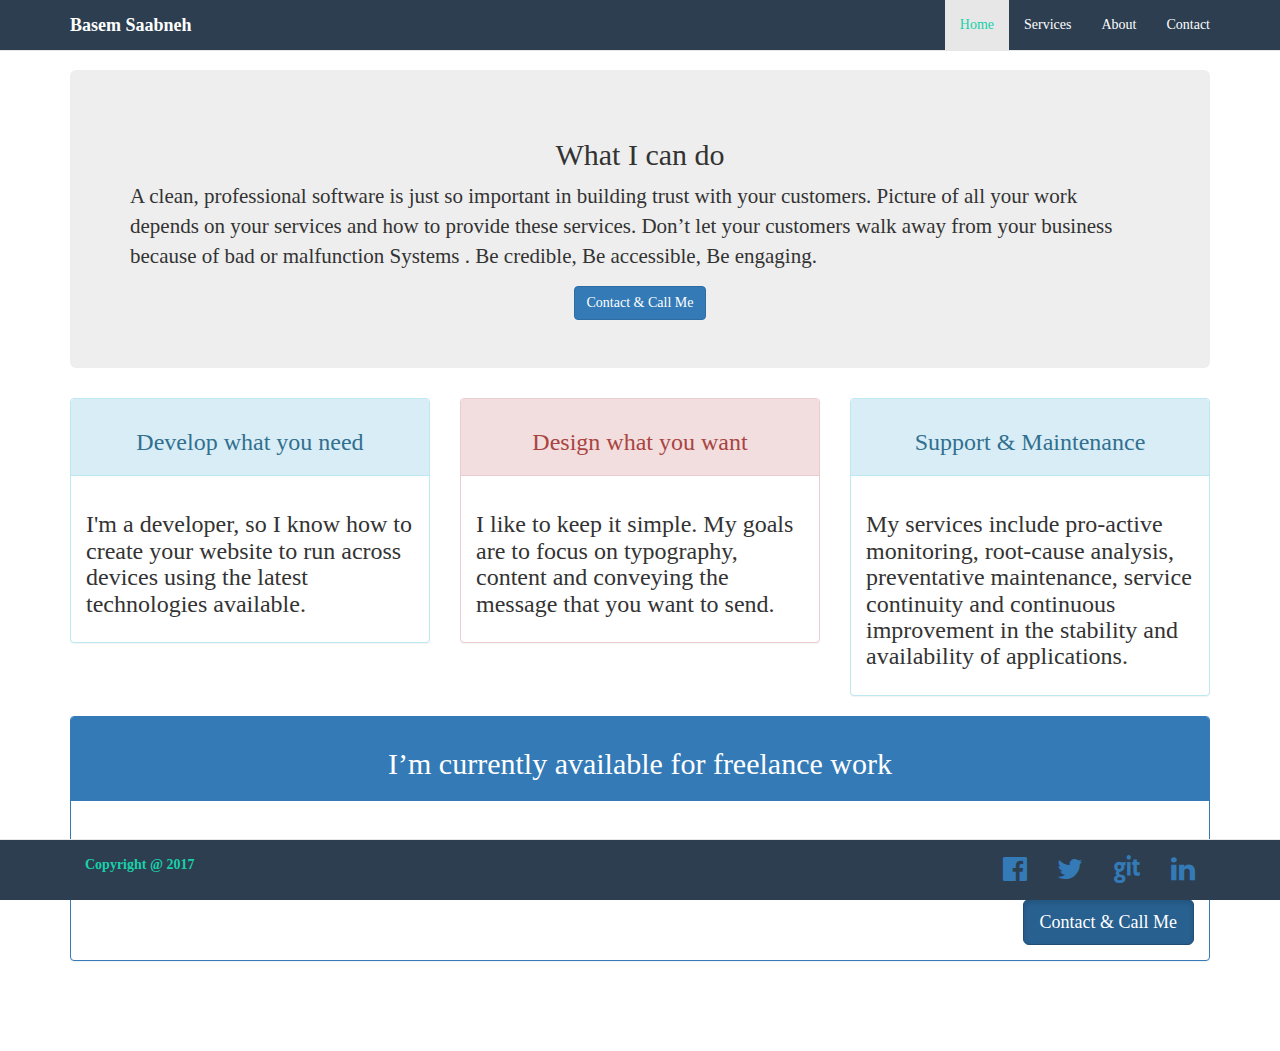
<file: services.html>
<!DOCTYPE html>
<!-- /* -->
 <!-- Site Name:   Basem Saabneh -->
 <!-- Site URI:    BasemSaabneh.github.io -->
 <!-- Description:  Basem Saabneh github simple web pages -->
 <!-- Author:       Basem Saabneh -->
 <!-- Author URI:   https://www.basemsaabneh.devschema.com -->
 <!-- Version:      1.0.1 -->
 <!-- License:      free -->
 <!-- Tags:         dev,development,software ,software devvelopment,Basem,BasemSaabna,BasemSaabneh,Saabneh,Basem Saabneh, Android,Python,Bootstrap,html,html5 templates,design,database,db,DotNet,.net,vb,cSharp,c# -->
 <!-- Text Domain:  DevSchema.com -->
<!-- */  -->
<html lang="en">
  <head>
    <meta charset="utf-8">
    <meta http-equiv="X-UA-Compatible" content="IE=edge">
    <meta name="viewport" content="width=device-width, initial-scale=1">
	<meta name="author" content="Basem Saabneh" />
	<meta name="robots" content="index,follow" />
	<meta name="keywords" content="basemsaabneh.github.io,github,git,dev,development,software ,software devvelopment,Basem,BasemSaabna,BasemSaabneh,Saabneh,Basem Saabneh, Android,Python,Bootstrap,html,html5 templates,design,database,db,DotNet,.net,vb,cSharp,c# ">
	<meta name="description" content="Basem Saabneh github ">
    <title>Basem Saabneh CV</title>

    <link href="css/bootstrap.min.css" rel="stylesheet">
    <link href="css/custom.css" rel="stylesheet"> <!--- custom css -->
	<link rel="stylesheet" href="font-awesome/css/font-awesome.min.css">

    <script src="https://ajax.googleapis.com/ajax/libs/jquery/1.12.4/jquery.min.js"></script>

    <script src="js/bootstrap.min.js"></script>
	
  </head>
  <body>
	 <!--  ----------------------------------------------------------------------------------------------------------------Start Menu----------------------------------------------------------------------------------------------------------------------- -->
	<nav class="navbar navbar-default navbar-fixed-top navbar-inverse">
		<div class="container">
			<button type="button" class="navbar-toggle" 
			  data-toggle="collapse"
			  data-target=".navbar-collapse">
				  <span class="sr-only">Toggle Navigation</span>
				  <span class="icon-bar"></span><!-- for one line-->
				  <span class="icon-bar"></span><!-- for one line-->
				  <span class="icon-bar"></span><!-- for one line-->
			  
			</button>
		       <!-- for brand name -->
			<a class="navbar-brand"
					href="index.html" > <strong>Basem Saabneh </strong>
			</a>
					
			<!-- Add Menu Items-->	
			<div class="navbar-collapse collapse">
				<!-- collapse referance to button data-toggle collapse-->	
				<!-- navbar-collapse referance to button data-target navbar-collapse-->	
				<ul class="nav navbar-nav navbar-right">
					<li class="active" ><!--active for selected - active-->
						<a href="index.html" > Home </a>
					</li>
					<li >		
						<a href="services.html" > Services </a>
					</li>
					<li >
						<a href="about.html" > About </a>
					</li>
					<li >
						<a href="contact.html" > Contact </a>
					</li>
				</ul>
			</div>
		</div> <!-- end header container -->
	</nav>  <!-- end Navigator  -->

	
<!--  ----------------------------------------------------------------------------------------------------------------End Menu----------------------------------------------------------------------------------------------------------------------- -->
   <!-- Page Body -->
	<div class="container ">   
		<div class="jumbotron text-center"><!-- jumbotron used to highlight content-->

			<h2> What I can do </h2>
			<p align="left">
	A clean, professional software is just so important in building trust with your customers. Picture of all your work depends on your services and how to provide these services. Don’t let your customers walk away from your business because of bad or malfunction Systems . Be credible, Be accessible, Be engaging.
			</p>
					<a href="contact.html" ><button type="button" class="btn btn-primary">Contact & Call Me</button></a>

		</div><!-- end jumbotron -->
		
	<!--- -----------------------------------------------------------------------------------------------Start  Services  Panel Start -------------------------------------------------------------------------------------------------------------------------- -->
<!--- -----------------------------------------------------------------------------------------------Start  Conatct  Panel Start -------------------------------------------------------------------------------------------------------------------------- -->
	<div class="row">
		<div class="col-sm-4">
			<div class="panel panel-info">
				<div class="panel-heading text-center">
					<h3> Develop what you need</h3>
				</div>
				<div class="panel-body bg-default text-left">
					<p><h3>I'm a developer, so I know how to create your website to run across devices using the latest technologies available.</h3></p>

				</div>  <!-- End panel-body -->
			</div>   <!-- End  Panel Info -->
		</div>

		<div class="col-sm-4">
			<div class="panel panel-danger">
				<div class="panel-heading text-center">
					<h3>Design what you want</h3>
				</div>
				<div class="panel-body bg-default text-left">
					<p><h3>I like to keep it simple. My goals are to focus on typography, content and conveying the message that you want to send.</h3></p>
		 
				</div>  <!-- End panel-body -->
			</div>   <!-- End  Panel Info -->
		</div>
		<div class="col-sm-4">
			<div class="panel panel-info">
				<div class="panel-heading text-center">
					<h3>Support & Maintenance</h3>
				</div>
				<div class="panel-body bg-default">
					<p><h3> My services include pro-active monitoring, root-cause analysis, preventative maintenance, service continuity and continuous improvement in the stability and availability of applications.</h3></p>
				</div>  <!-- End panel-body -->
			</div>   <!-- End  Panel Info -->
		</div>
	</div>
	<div class="row">
		<div class="col-sm-12">
			<div class="panel panel-primary">
				<div class="panel-heading text-center">
					<h2>I’m currently available for freelance work</h2>
				</div>
				<div class="panel-body bg-default">
					<p><h3>If you have a project that you want to get started, think you need my help with something or just fancy saying hey, then get in touch.
					<a href="mailto:basemsa3abna@gmail.com"> BasemSa3abna@gmail.com</a>
					</h3></p>
					<a href="contact.html" ><button type="button" class="btn btn-primary btn-lg active pull-right">Contact & Call Me</button></a>
				</div>  <!-- End panel-body -->
			</div>
		</div>
	</div>

	

			 
	<!--- -----------------------------------------------------------------------------------------------End  Conatct  Panel End -------------------------------------------------------------------------------------------------------------------------- -->

	<!--  ----------------------------------------------------------------------------------------------------------------Start Footer----------------------------------------------------------------------------------------------------------------------- -->

   <!-- Fixed Footer -->
   <div class="navbar navbar-default navbar-fixed-bottom navbar-inverse">
	   <div class="container">
			<div class="navbar-text pull-left">
				<span class="footer-txt"><strong>Copyright @ 2017</strong></span>
			</div>
			
			<div class="navbar-text pull-right">
				<a href="https://www.linkedin.com/in/BasemSaabneh" > <i class="fa fa-linkedin fa-2x" aria-hidden="true"></i></a>
			</div>
			<div class="navbar-text pull-right">
				<a href="https://github.com/BasemSaabneh" > <i class="fa fa-git fa-2x" aria-hidden="true"></i></a>
			</div>
			
			<div class="navbar-text pull-right">
				<a href="https://twitter.com/BasemSaabneh" > <i class="fa fa-twitter fa-2x" aria-hidden="true"></i></a>
			</div>
			<div class="navbar-text pull-right">
				<a href="https://www.facebook.com/BasemSaabneh" > <i class="fa fa-facebook-official fa-2x"></i></a>
			</div>
	   </div>
   </div>
  
	 <!--  ----------------------------------------------------------------------------------------------------------------End Footer----------------------------------------------------------------------------------------------------------------------- -->
		
		
	</div>	 <!-- end page body container -->
	
  </body>
</html>
</file>
<file: css/custom.css>
/* -->
 <!-- Site Name:   Basem Saabneh -->
 <!-- Site URI:    BasemSaabneh.github.io -->
 <!-- Description:  Basem Saabneh github simple web pages -->
 <!-- Author:       Basem Saabneh -->
 <!-- Author URI:   https://www.basemsaabneh.devschema.com -->
 <!-- Version:      1.0.1 -->
 <!-- License:      free -->
 <!-- Tags:         dev,development,software ,software devvelopment,Basem,BasemSaabna,BasemSaabneh,Saabneh,Basem Saabneh, Android,Python,Bootstrap,html,html5 templates,design,database,db,DotNet,.net,vb,cSharp,c# -->
 <!-- Text Domain:  DevSchema.com -->
<!-- */ 
body{
	padding-top:70px;
	padding-bottom:70px;
}
#img-size{
	width:350px;
	height:300px;
}

/* ------------------------------------------------------------------------------------ Start Navbar  ------------------------------------------------------------------------------------*/

.nav,.navbar{
	background-color:#2c3e50;
	border-color: #E7E7E7;	
}

/* title */
.navbar-default .navbar-brand, .navbar-text{
    color: #FFFFFF;
}

.navbar-default .navbar-brand:hover,
.navbar-default .navbar-brand:focus {
    color: #19d0aa;
}

/* link */
.navbar-default .navbar-nav > li > a {
    color: #FFFFFF;
}


.navbar-default .navbar-nav > li > a:hover,
.navbar-default .navbar-nav > li > a:focus {
    color: #19d0aa;
}

.navbar-default .navbar-nav > .active > a, 
.navbar-default .navbar-nav > .active > a:hover, 
.navbar-default .navbar-nav > .active > a:focus {
    color: #19d0aa;
    background-color: #E7E7E7;
}

.navbar-default .navbar-nav > .open > a, 
.navbar-default .navbar-nav > .open > a:hover, 
.navbar-default .navbar-nav > .open > a:focus {
    color: #19d0aa;
    background-color: #D5D5D5;
}
.navbar-text{
	color: #FFFFFF;
}
.footer-txt{
	color: #19d0aa;
}

#port-text{
    color: #19d0aa;	
}

/* ------------------------------------------------------------------------------------ End Navbar  ------------------------------------------------------------------------------------*/

/* FONTS */
h1, h2, h3, h4, h5, h6 {
    font-family: "Times New Roman", Times, serif;}
p, div {
    font-family: "Times New Roman", Times, serif;}


/* ------------------------------------------------------------------------------------ End img  ------------------------------------------------------------------------------------*/
img{
	width:400px;
	height:300px;
}


/* ------------------------------------------------------------------------------------ End img  ------------------------------------------------------------------------------------*/


/* caret */
.navbar-default .navbar-nav > .dropdown > a .caret {
    border-top-color: #FFFFFF;
    border-bottom-color: #FFFFFF;
}
.navbar-default .navbar-nav > .dropdown > a:hover .caret,
.navbar-default .navbar-nav > .dropdown > a:focus .caret {
    border-top-color: #333;
    border-bottom-color: #333;
}
.navbar-default .navbar-nav > .open > a .caret, 
.navbar-default .navbar-nav > .open > a:hover .caret, 
.navbar-default .navbar-nav > .open > a:focus .caret {
    border-top-color: #555;
    border-bottom-color: #555;
}
/* mobile version */
.navbar-default .navbar-toggle {
    border-color: #DDD;
}
.navbar-default .navbar-toggle:hover,
.navbar-default .navbar-toggle:focus {
    background-color: #DDD;
}
.navbar-default .navbar-toggle .icon-bar {
    background-color: #CCC;
}
@media (max-width: 767px) {
    .navbar-default .navbar-nav .open .dropdown-menu > li > a {
        color: #777;
    }
    .navbar-default .navbar-nav .open .dropdown-menu > li > a:hover,
    .navbar-default .navbar-nav .open .dropdown-menu > li > a:focus {
        color: #333;
    }
	#img-size{
	width:100px;
	height:100px;
}
}

@media (max-width: 1200px) {
	#img-size{
	width:150px;
	height:150px;
}
}
</file>
